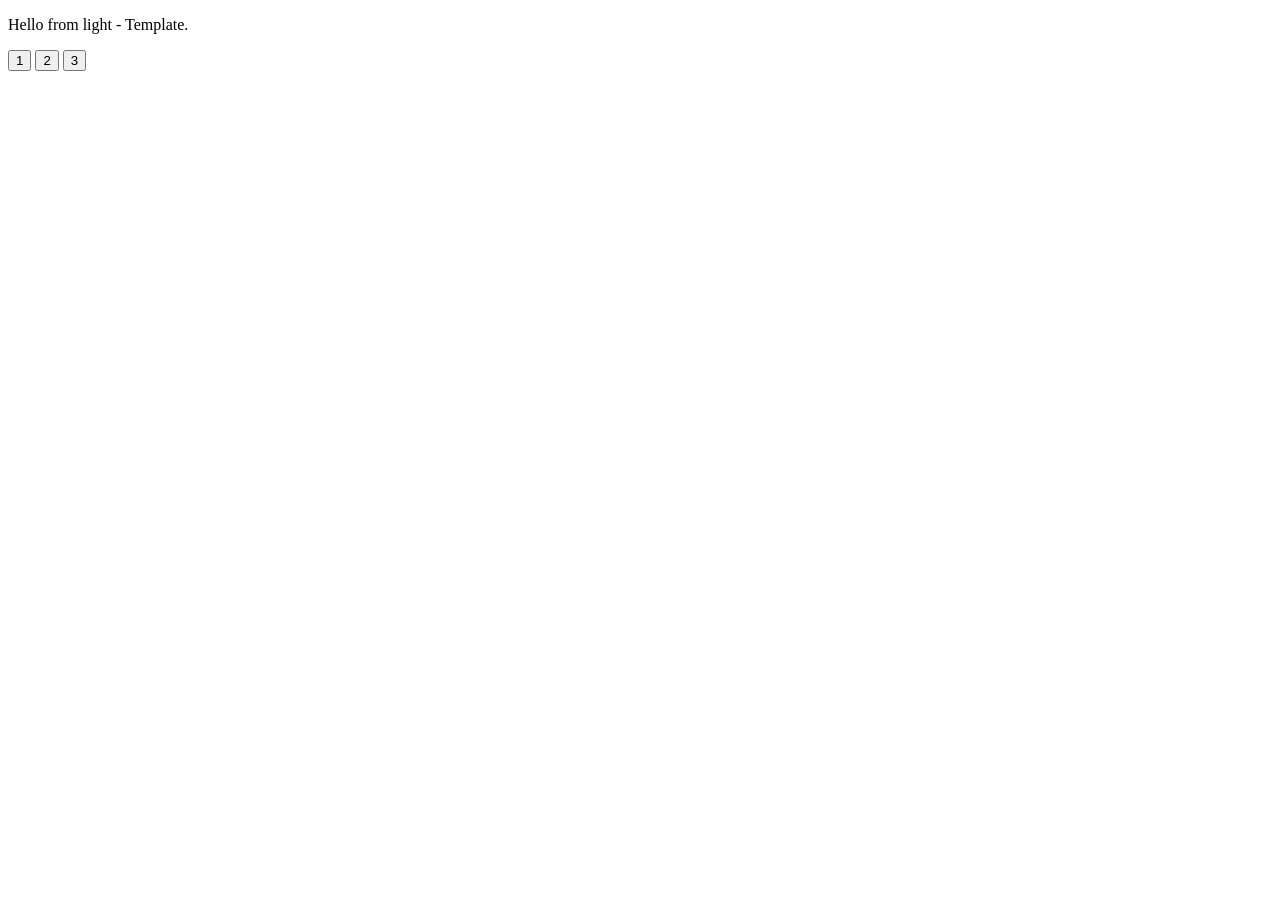
<file: src/main/resources/templates/lights.html>
<!DOCTYPE html>
<html lang="en">
<head>
    <meta charset="UTF-8">
    <title>lights</title>
    <p>Hello from light - Template.</p>
    <button type="button" onclick="lightListener1()">1</button>
    <button type="button">2</button>
    <button type="button">3</button>


    <script>
       function  lightListener1() {
           lightService = new LightService();
           lightService.changeColor("2", "red");
       }
    </script>
</head>
<body>

</body>
</html>
</file>
